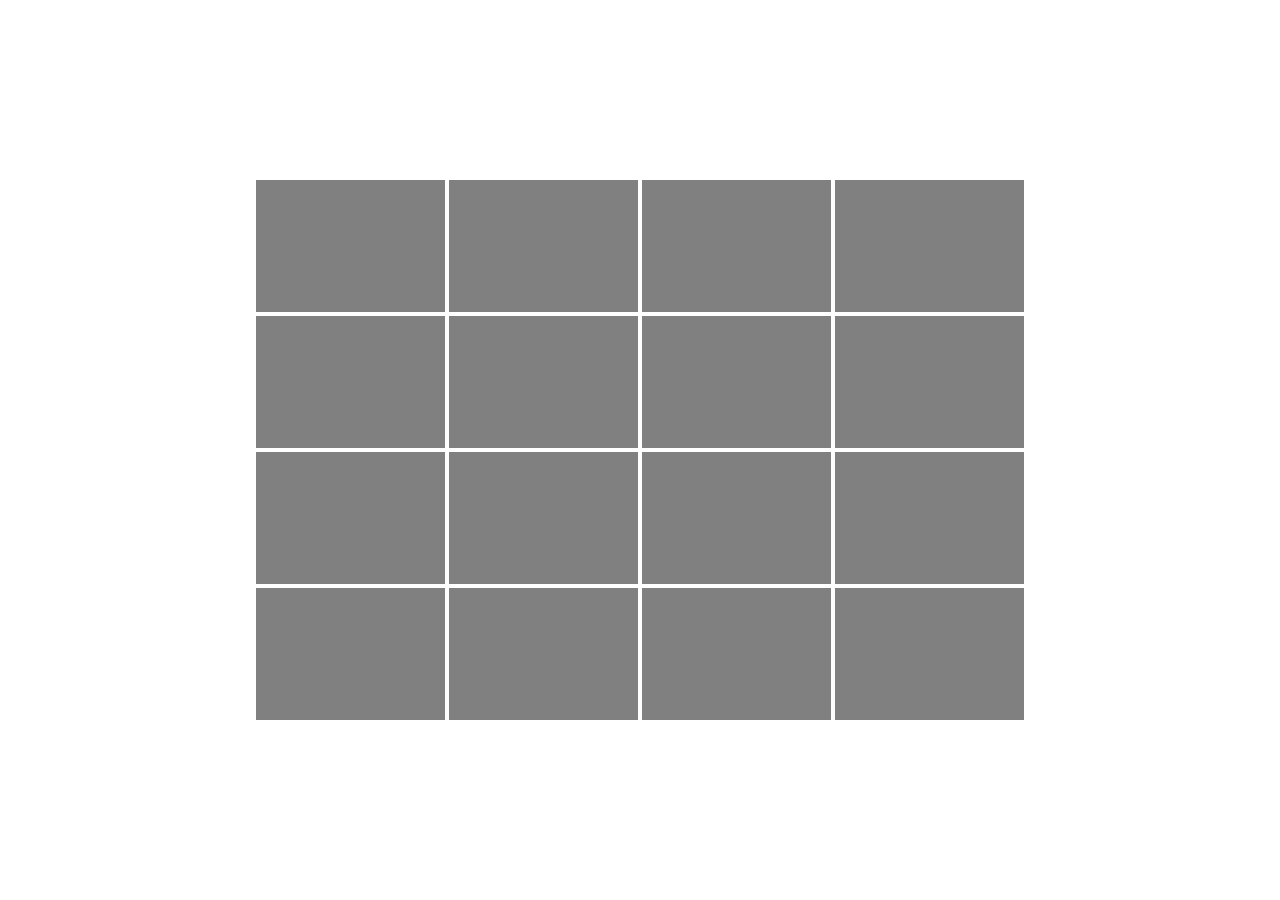
<file: Color Game/index.html>
<!DOCTYPE html>
<html lang="en">
<head>
    <meta charset="UTF-8">
    <meta http-equiv="X-UA-Compatible" content="IE=edge">
    <meta name="viewport" content="width=device-width, initial-scale=1.0">
    <title>Document</title>
    <link rel="stylesheet" href="style.css">
</head>
<body>
    <section>
        <div class="item"></div>
        <div class="item"></div>
        <div class="item"></div>
        <div class="item"></div>
        <div class="item"></div>
        <div class="item"></div>
        <div class="item"></div>
        <div class="item"></div>
        <div class="item"></div>
        <div class="item"></div>
        <div class="item"></div>
        <div class="item"></div>
        <div class="item"></div>
        <div class="item"></div>
        <div class="item"></div>
        <div class="item"></div>
    </section>
    
</body>
<script src="index.js"></script>
</html>
</file>
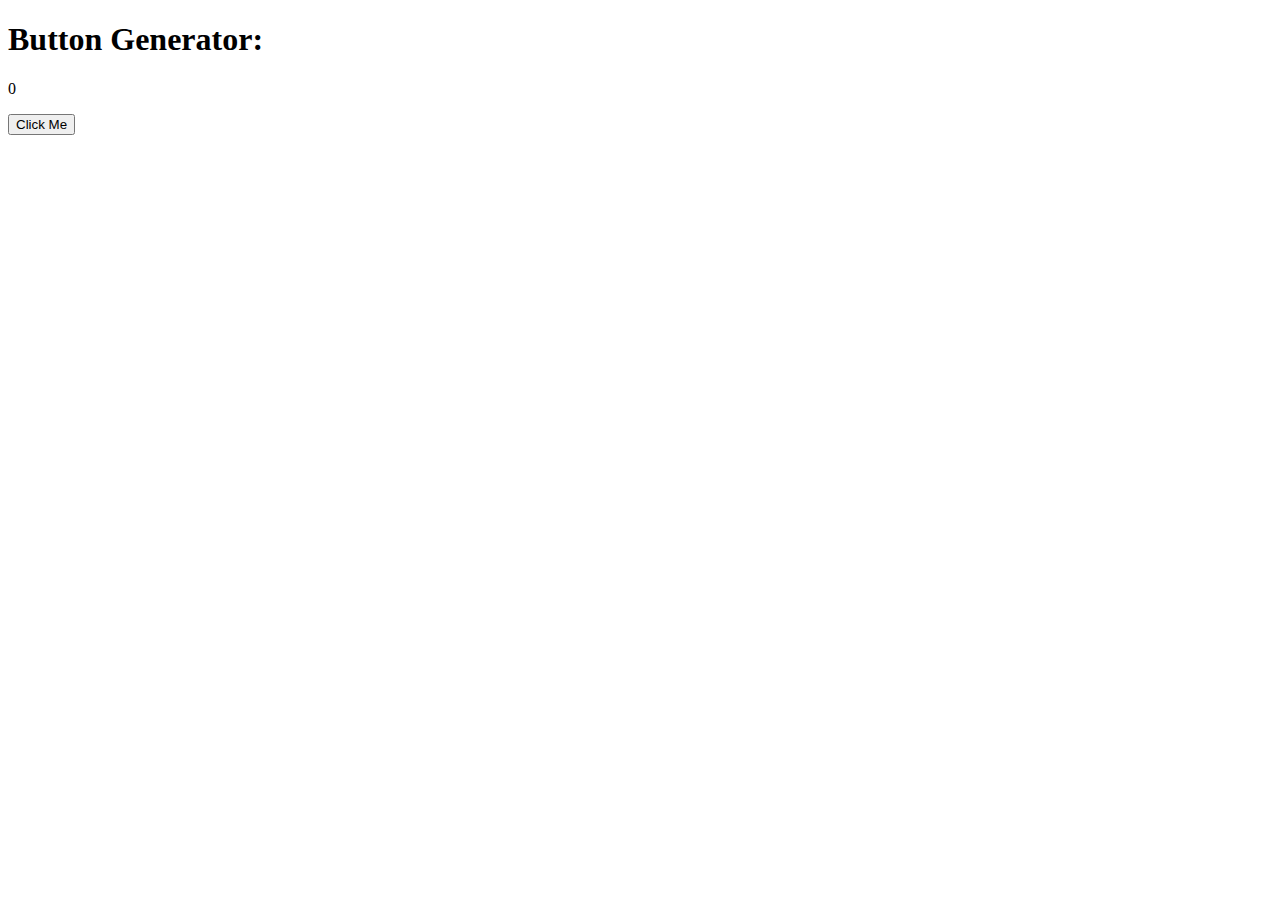
<file: OTP Generator/index.html>
<!DOCTYPE html>
<html lang="en">
<head>
    <meta charset="UTF-8">
    <meta http-equiv="X-UA-Compatible" content="IE=edge">
    <meta name="viewport" content="width=device-width, initial-scale=1.0">
    <title>OTP Generator</title>
    <script src="otp.js"></script>
</head>
<body>
    <h1>Button Generator:</h1>
    <p id="otp">0</p>
    <button onclick="otpGenerator()">Click Me</button>
</body>
</html>
</file>
<file: Color Game/style.css>
body{
    display: flex;
    justify-content: center;
    align-items: center;
    height: 100vh;
    margin:0;
}
div{
   height: 100px;
    background-color: gray;
    padding: 1rem;
    cursor: pointer;
}
section{
    display: grid;
    grid-template-columns: repeat(4,1fr);
    grid-gap: 4px;
    width:60%

}
</file>
